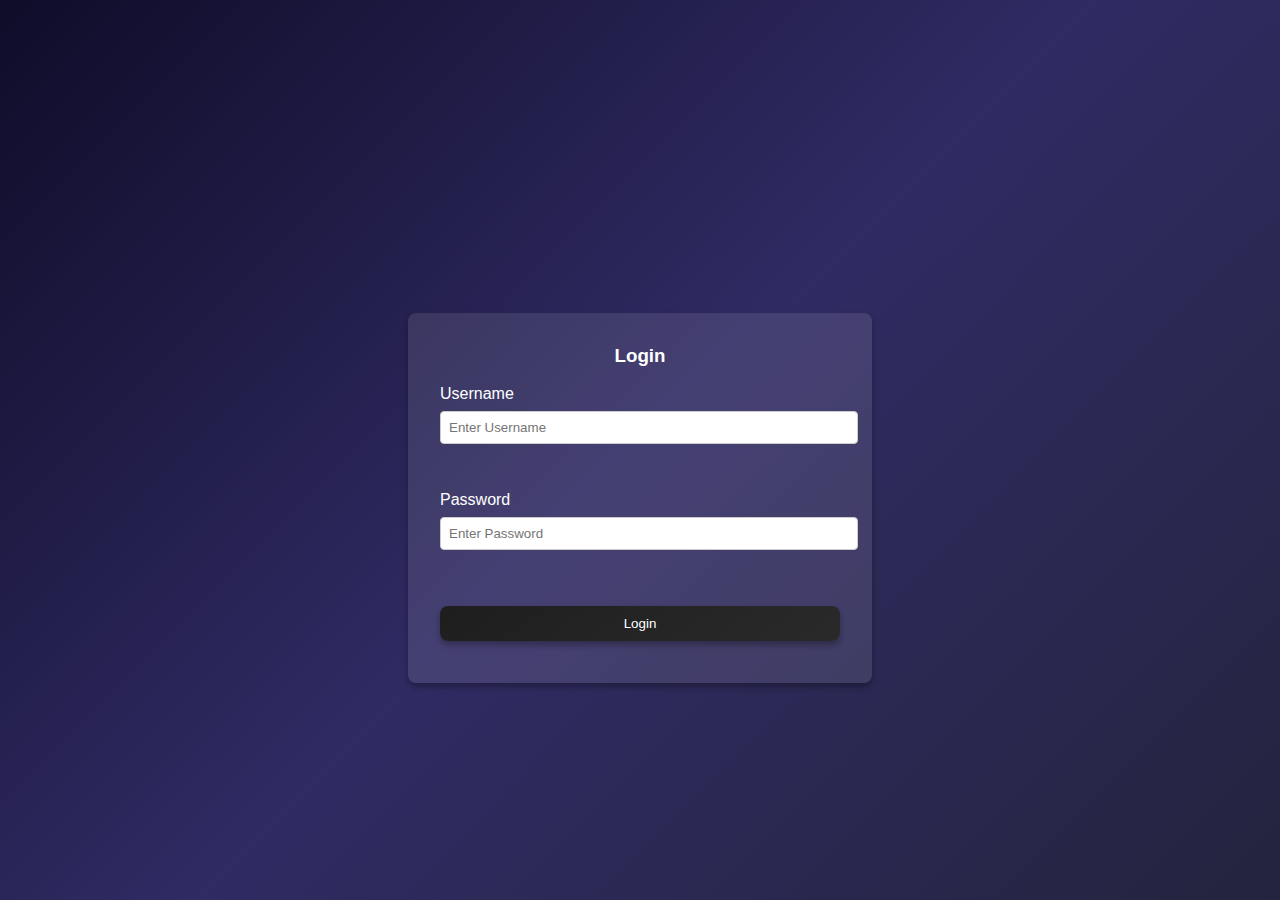
<file: index.html>
<!DOCTYPE html>
<html lang="en">

<head>
    <meta charset="UTF-8">
    <meta name="viewport" content="width=device-width, initial-scale=1.0">
    <title>Mobile Store Management | Login</title>
    <link rel="stylesheet" href="asset/css/login.css">
    <link rel="stylesheet" href="https://cdnjs.cloudflare.com/ajax/libs/font-awesome/6.5.2/css/all.min.css"
        integrity="sha512-SnH5WK+bZxgPHs44uWIX+LLJAJ9/2PkPKZ5QiAj6Ta86w+fsb2TkcmfRyVX3pBnMFcV7oQPJkl9QevSCWr3W6A=="
        crossorigin="anonymous" referrerpolicy="no-referrer" />
    <link rel="shortcut icon" href="asset/image/Favicon/favicon.jpeg" type="image/x-icon">
</head>

<body>
    <nav class="navbar" style="display: none;"></nav>


    <form class="loginForm" onsubmit="return validateLogin()">
        <h3>Login</h3>
        <div class="inputs">
            <label for="username">Username</label>
            <input type="text" id="username" placeholder="Enter Username" required>
            <p class="validationUsername"></p>

            <label for="password">Password</label>
            <input type="password" id="password" placeholder="Enter Password" required>
            <p class="validationPassword"></p>

            <button type="submit">Login</button>

        </div>
    </form>

    <button class="createUserButton" onclick="clickUser()" style="display: none;">New User<i class="fa-solid fa-user"></i>
    </button>

    <form class="adminForm" style="display: none;" onsubmit="return saveAdminSettings()">
        <h3>Admin Panel</h3>
        <div class="inputs">
            <label for="adminUsername">Name of the user</label>
            <input type="text" id="adminUsername" placeholder="Enter User Name" required><br>

            <label for="adminEmail">Email ID of the user</label>
            <input type="email" id="adminEmail" placeholder="Enter User Email" required><br>

            <label for="adminPassword">Password of the user</label>
            <input type="password" id="adminPassword" placeholder="Enter User Password" required><br>

            <label for="mobilePage">Mobile Page</label>
            <input type="checkbox" id="mobilePage">  <br>

            <label for="customerPage"> Customer Page</label>
            <input type="checkbox" id="customerPage">  <br>

            <label for="purchasePage">Purchase Page</label>
            <input type="checkbox" id="purchasePage">  <br>

            <label for="salePage">Sale Page</label>
            <input type="checkbox" id="salePage">  <br>

            <label for="reportPage">Report Page</label>
            <input type="checkbox" id="reportPage">  <br>

            <button type="submit">Save</button>
        </div>
    </form>

    <table class="userTable" style="display: none;">
        <thead>
            <tr>
                <th>Username</th>
                <th>Email</th>
                <th>Mobile</th>
                <th>Customer</th>
                <th>Purchase</th>
                <th>Sale</th>
                <th>Report</th>
                <th>Actions</th>
            </tr>
        </thead>
        <tbody id="userTableBody">
        </tbody>
    </table>

    <script src="asset/js/login.js"></script>
</body>

</html>
</file>
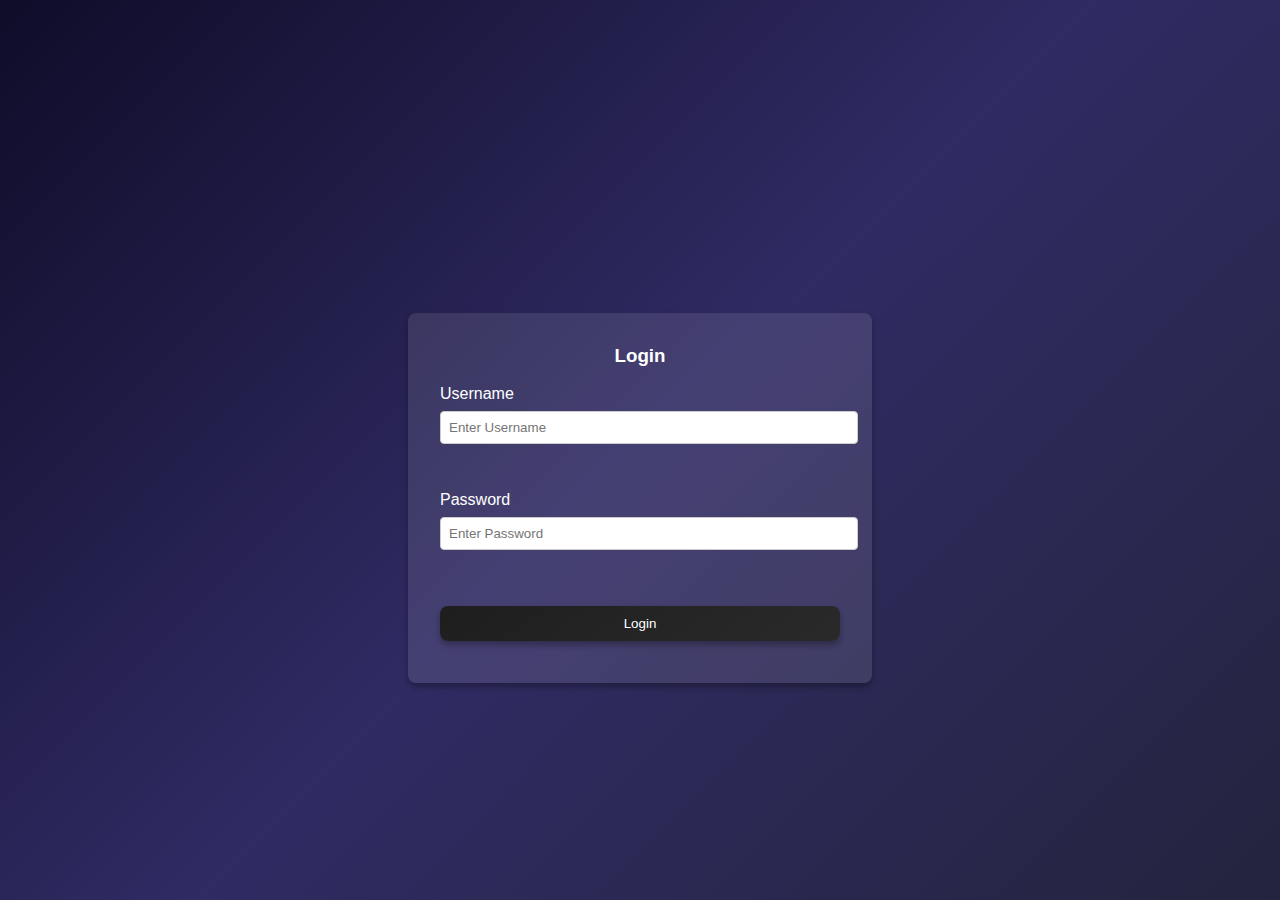
<file: asset/html/customer.html>
<!DOCTYPE html>
<html lang="en">

<head>
    <meta charset="UTF-8">
    <meta name="viewport" content="width=device-width, initial-scale=1.0">
    <title>Mobile Store Management | Customer</title>
    <link rel="stylesheet" href="../css/customer.css">
    <link rel="stylesheet" href="https://cdnjs.cloudflare.com/ajax/libs/font-awesome/6.5.2/css/all.min.css"
        integrity="sha512-SnH5WK+bZxgPHs44uWIX+LLJAJ9/2PkPKZ5QiAj6Ta86w+fsb2TkcmfRyVX3pBnMFcV7oQPJkl9QevSCWr3W6A=="
        crossorigin="anonymous" referrerpolicy="no-referrer" />

</head>

<body onload="readAll()">
    <div class="navbar">
      
    </div>

    <button class="createCustomerButton" onclick="clickCustomer()">New Customer<i class="fa-solid fa-user"></i>
    </button>
    <form class="customerCreateForm">
        <br>
        <h3>Create Customer Form </h3><br>
        
        <div class="inputs">
            <!-- <input type="radio" class="typePerson" value="Vendor">Vendor<br>    -->

            <label>Customer Name</label>
            <input type="text" name="cName" class="cName" placeholder="Enter Customer Name" required>
            <p class="validationcustomerName"></p>
            <label>Email Id</label>
            <input type="email" name="cEmail" class="cEmail" placeholder="Enter Email Id" required>
            <p class="validationcustomerEmail"></p>
            <label>Mobile Number</label>
            <input type="tel"   name="cNumber" class="cNumber"
                placeholder="Enter Mobile Number" maxlength="10" pattern="[0-9]{10}" required>
                <p class="validationcustomerNumber"></p>
                <div class="typePersonContainer">
                    <input type="checkbox" class="typePerson" value="Vendor" id="vendor">
                    <label for="vendor" class="typePersonLabel">Is Vendor</label>
                </div>
            <button type="button" onclick="createCustomer()">Create</button>
            <button><a href="customer.html">Cancel</a></button>
        </div>


    </form>

    <form class="customerUpdateForm">
        <br>
        <h3>Customer Update Form </h3><br>
        
        <div class="inputs">
        <input type="hidden" name="ucId" class="ucId">
        <label>Update Customer Name</label>
        <input type="text" name="ucName" class="ucName" placeholder="Enter Customer Name">
        <p class="validationcustomerUpdateName"></p>
        <label>Update Email Id</label>
        <input type="email" name="ucEmail" class="ucEmail" placeholder="Enter Email Id">
        <p class="validationcustomerUpdateEmail"></p>
        <label>Update Mobile Number</label>
        <input type="tel" maxlength="10" name="ucNumber" class="ucNumber" placeholder="Enter Mobile Number">
        <p class="validationcustomerupdateNumber"></p>
        <div class="typePersonContainer">
            <input type="checkbox" class="typePersonUpdate" value="Vendor" id="vendor">
            <label for="vendor" class="typePersonLabel"> Is Vendor</label>
        </div>
        <button type="button" onclick="updateCustomer()">Update</button>
        <button><a href="customer.html">Cancel</a></button>
    </div>

    </form>
    <!-- <p id="success-message">Successful</p> -->





    <table class="customerDetailsTable">
        <div class="customerDetailsTitle">Customer Details</div>

        <thead>
            <th>Person</th>
            <th>Name</th>
            <th>Email Id</th>
            <th>Mobile Number</th>
            <th>Action</th>
        <tbody class="tableCustomer">

        </tbody>
        </thead>
    </table>


    <script src="../js/navbar.js"></script>
    <script src="../js/customer.js"></script>


</body>

</html>
</file>
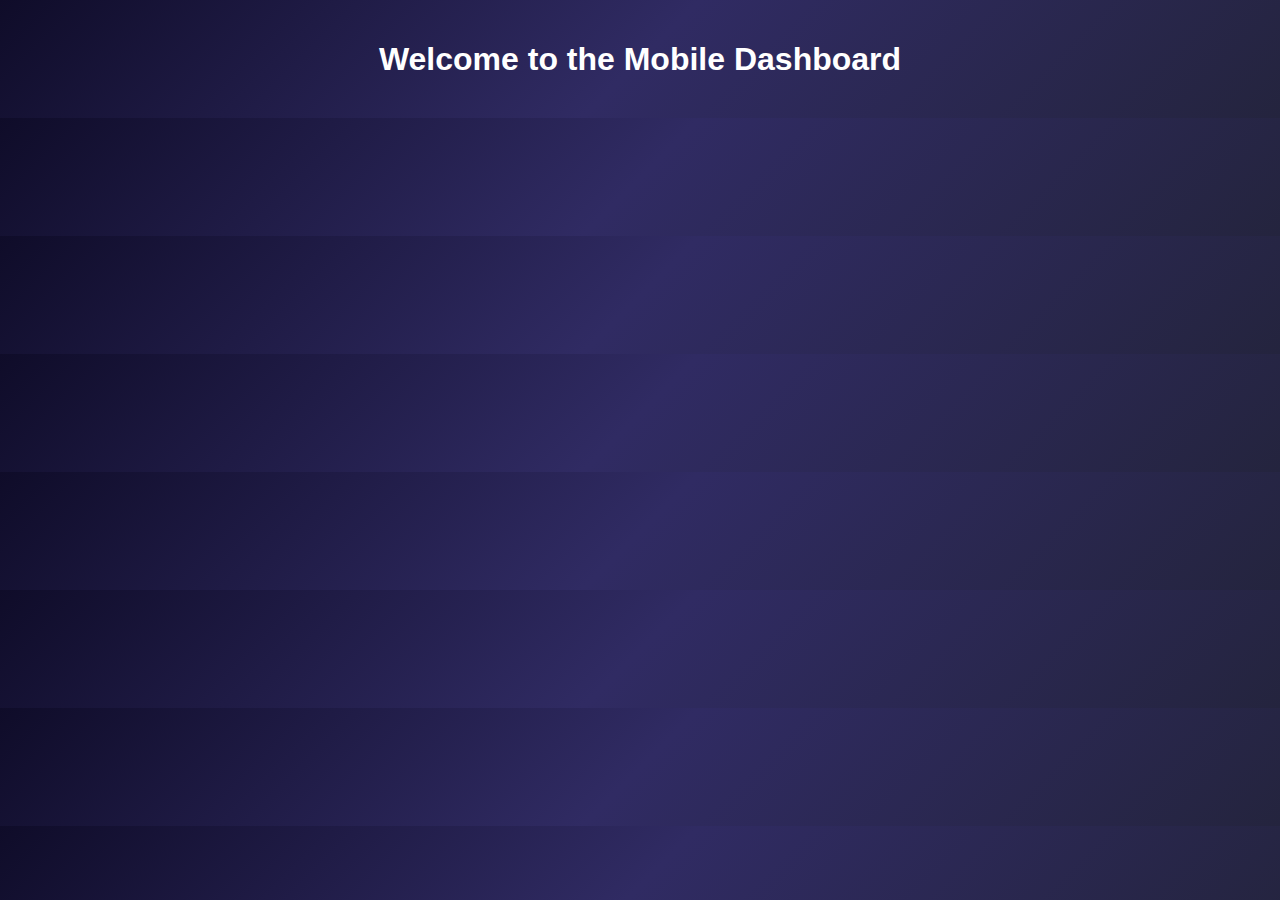
<file: asset/html/desbord.html>
<!DOCTYPE html>
<html lang="en">
<head>
    <meta charset="UTF-8">
    <meta name="viewport" content="width=device-width, initial-scale=1.0">
    <title>Mobile Store Management | Dashboard</title>
    <link rel="stylesheet" href="../css/desbord.css">
    <link rel="stylesheet" href="https://cdnjs.cloudflare.com/ajax/libs/font-awesome/6.5.2/css/all.min.css" integrity="sha512-SnH5WK+bZxgPHs44uWIX+LLJAJ9/2PkPKZ5QiAj6Ta86w+fsb2TkcmfRyVX3pBnMFcV7oQPJkl9QevSCWr3W6A==" crossorigin="anonymous" referrerpolicy="no-referrer" />
</head>
<body>
    <div class="dashboard-container">
        <h1 class="DashboardTitile">Welcome to the Mobile Dashboard</h1>
        <div class="card-container" id="card-container">
        </div>
    </div>

  
    <script src="../js/dasbord.js"></script>
</body>
</html>
</file>
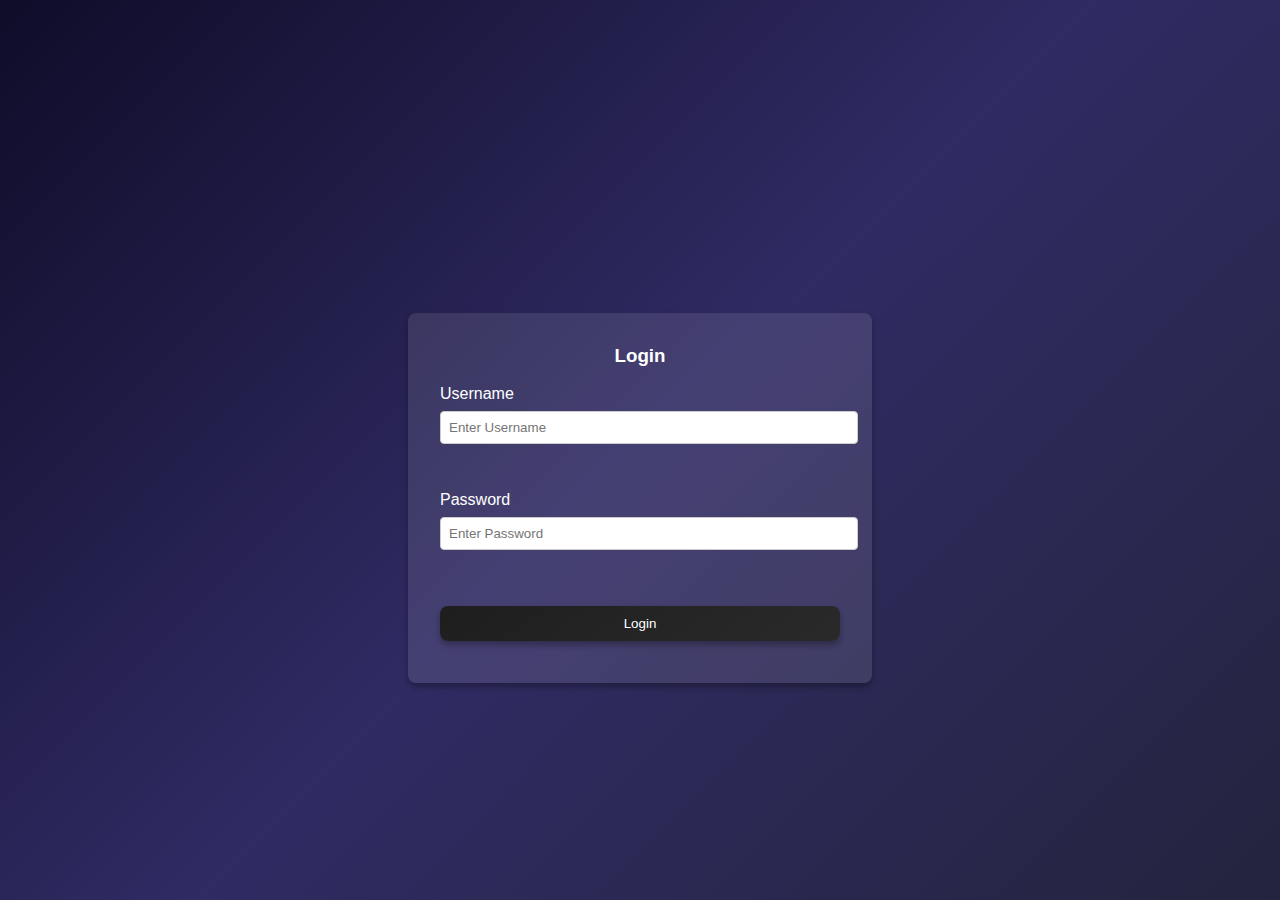
<file: asset/html/mobile.html>
<!DOCTYPE html>
<html lang="en">
<head>
    <meta charset="UTF-8">
    <meta name="viewport" content="width=device-width, initial-scale=1.0">
    <title>Mobile Store Management | Mobile</title>
    <link rel="stylesheet" href="../css/mobile.css">
    <link rel="stylesheet" href="https://cdnjs.cloudflare.com/ajax/libs/font-awesome/6.5.2/css/all.min.css" integrity="sha512-SnH5WK+bZxgPHs44uWIX+LLJAJ9/2PkPKZ5QiAj6Ta86w+fsb2TkcmfRyVX3pBnMFcV7oQPJkl9QevSCWr3W6A==" crossorigin="anonymous" referrerpolicy="no-referrer" />
</head>
<body onload="readAll()">
    <div class="navbar">
       
    </div>

    <button class="createMobileButton" onclick="clickMobile()">New Mobile <i class="fa-solid fa-mobile"></i></button>

    <form class="mobileCreateForm">
        <br>
        <h3>Create Mobile Form </h3><br>
        <div class="inputs">
            <label>Mobile Name</label>
            <input type="text" name="mName" class="mName" placeholder="Enter Mobile Name" autocomplete="off">
            <p class="validationMobileName"></p>
            <label>Mobile Quantity</label>
            <input type="number" name="mQuntitity" class="mQuntitity" placeholder="Enter Mobile Quantity" autocomplete="off">
            <p class="validationMobileQuntitity"></p>
            <label>Mobile Price</label>
            <input type="number" name="mPrice" class="mPrice" placeholder="Enter Mobile Price" autocomplete="off">
            <p class="validationMobilePrice"></p>
            <label>Mobile Images</label>
            <input type="file" name="mImages" class="mImages" multiple>
            <p class="validationMobileImages"></p>
            <button type="button" onclick="createMobile()">Create</button>
            <button><a href="mobile.html">Cancel</a></button>
        </div>
    </form>

    <form class="mobileUpdateForm">
        <br>
        <h3>Mobile Update Form </h3><br>
        <div class="inputs">
            <input type="hidden" name="umId" class="umId">
            <label>Update Mobile Name</label>
            <input type="text" name="umName" class="umName" placeholder="Enter Mobile Name" autocomplete="off">
            <p class="validationUpdateMobileName"></p>
            <label>Update Mobile Quantity</label>
            <input type="number" name="umQuntitity" class="umQuntitity" placeholder="Enter Mobile Quantity" autocomplete="off">
            <p class="validationUpdateMobileQuntitity"></p>
            <label>Update Mobile Price</label>
            <input type="number" name="umPrice" class="umPrice" placeholder="Enter Mobile Price" autocomplete="off">
            <p class="validationUpdateMobilePrice"></p>
            <label>Update Mobile Images</label>
            <input type="file" name="umImages" class="umImages" multiple>
            <p class="validationUpdateMobileImages"></p>
            <button type="button" onclick="updateMobile()">Update</button>
            <button><a href="mobile.html">Cancel</a></button>
        </div>
    </form>

    <table class="mobileDetailsTable">
        <div class="mobileDetailsTitle">Mobile Details</div>
        <thead>
            <tr>
                <th class="imageTh">Image</th>
                <th>Name</th>
                <th>Quantity</th>
                <th>Price</th>
                <th>Action</th>
            </tr>
        </thead>
        <tbody class="tableMobile">
        </tbody>
    </table>

    <div id="imageModal" class="modal">
        <span class="close" onclick="closeModal()">&times;</span>
        <img  id="modalImage">
        <a class="prev" onclick="changeSlide(-1)">&#10094;</a>
        <a class="next" onclick="changeSlide(1)">&#10095;</a>
    </div>
    <script src="../js/navbar.js"></script>

    <script src="../js/mobile.js"></script>
</body>
</html>
</file>
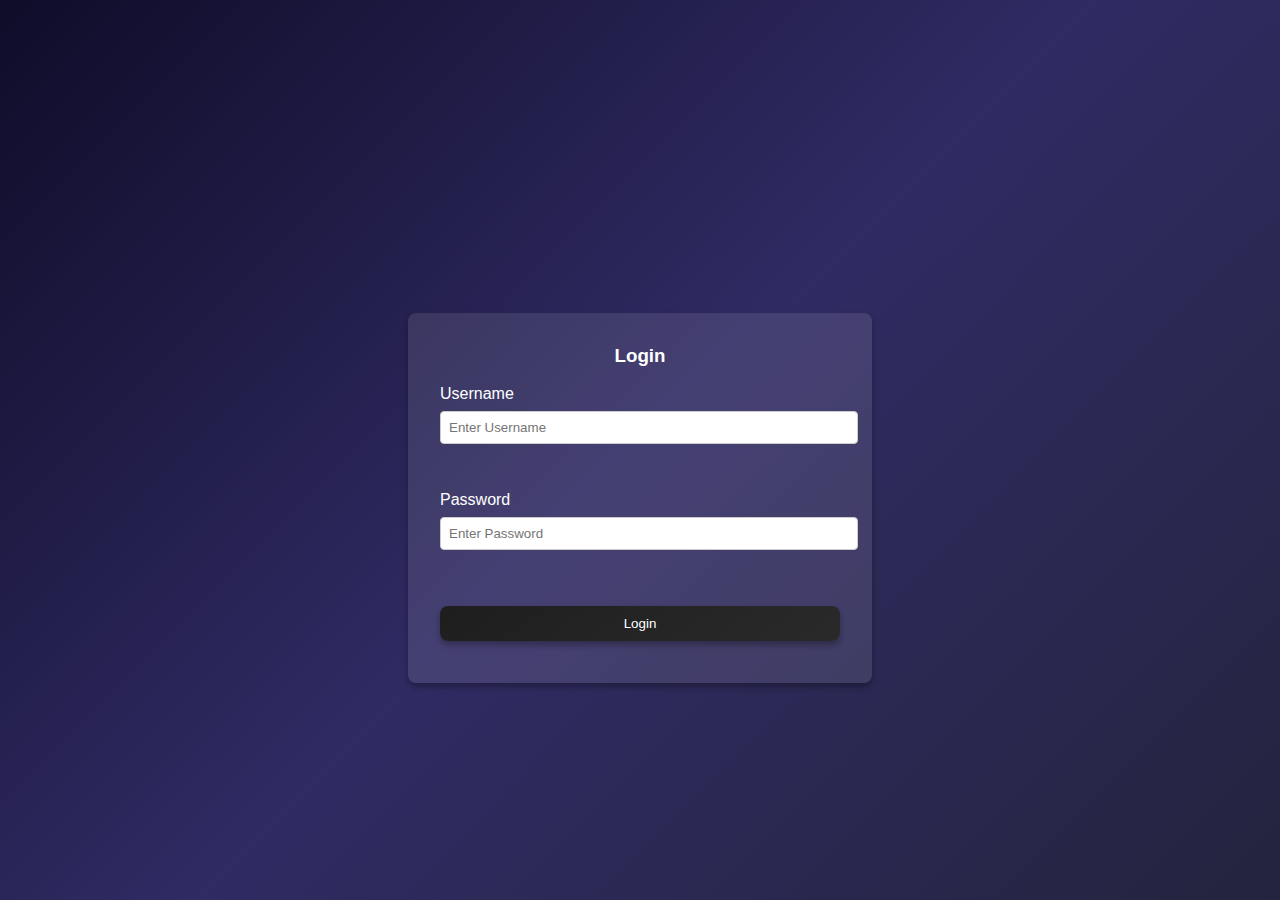
<file: asset/html/purchase.html>
<!DOCTYPE html>
<html lang="en">

<head>
    <meta charset="UTF-8">
    <meta name="viewport" content="width=device-width, initial-scale=1.0">
    <title>Mobile Store Management | Purchase</title>
    <link rel="stylesheet" href="../css/purchase.css">
    <link rel="stylesheet" href="https://cdnjs.cloudflare.com/ajax/libs/font-awesome/6.5.2/css/all.min.css"
        integrity="sha512-SnH5WK+bZxgPHs44uWIX+LLJAJ9/2PkPKZ5QiAj6Ta86w+fsb2TkcmfRyVX3pBnMFcV7oQPJkl9QevSCWr3W6A=="
        crossorigin="anonymous" referrerpolicy="no-referrer" />

</head>

<body>
    <div class="navbar">
    


    </div>
    <button class="createPurchaseButton" onclick="clickPurchase()">New Purchase<i class="fa-solid fa-user"></i>
    </button>
    <form class="purchaseForm" style="display: none;">
        <br>
        <h3>Mobile Purchase Form </h3><br>

        <label>Vendor Select</label>
        <input type="text" list="datalistVendor" id="vendorInput" placeholder="Search Vendor Name...">
        <div class="vandorValidation"></div>
        <datalist id="datalistVendor">
        </datalist>
        <label>Date</label>
        <input type="date" id="purchaseDate">
        <div class="dateValidation"></div>

        <datalist id="datalistMobile">
        </datalist>

        <table>
            <thead>
                <th>Mobile</th>
                <th>Quantity</th>
                <th>Unit Price</th>
                <th>Total Price</th>
                <th>Action</th>
            </thead>
            <tbody class="parchesTable">
                <tr id="addProductTitleRow">
                    <td>
                        <a id="addProductTitle" onclick="showInputFild()">Add Product</a>
                        <input type="text" list="datalistMobile" id="mobileInput" placeholder="Search Mobile Name..."
                            oninput="myPurchesProduct(this.value)" style="display: none;">
                    </td>
                </tr>
            </tbody>
        </table>
        <h3>Total Amount: <span id="totalAmount">0</span></h3>
        <button type="button" class="purchaseSave"><i class="fa-solid fa-floppy-disk"></i></button>
        <button type="button" class="purchaseCancel" onclick=" window.location.href = 'purchase.html'"><i
                class="fa-solid fa-ban"></i></button>
    </form>
    <div class="bgSame">
        <table class="vendorPurchasTable2">
            <thead>
                <tr>
                    <th>Vendor Name</th>
                    <th>Total Amount</th>
                    <th>Action</th>
                </tr>
            </thead>

            <tbody class="vendorPurchasTable">
            </tbody>
        </table>
    </div>

    
        <div id="purchaseDetailsDisplay" style="display: none;">
            <h3>Purchase Details</h3>
            <p><strong>Vendor:</strong> <span id="detailVendor"></span></p>
            <p><strong>Date:</strong> <span id="detailDate"></span></p>
            <p><strong>Total Amount:</strong> <span id="detailTotalAmount"></span></p>
            <h4>Products:</h4>
            <table id="detailProductsTable">
                <thead>
                    <tr>
                        <th>Mobile Name</th>
                        <th>Quantity</th>
                        <th>Unit Price</th>
                        <th>Total Price</th>
                    </tr>
                </thead>
                <tbody>
                    <!-- Product details will be dynamically added here -->
                </tbody>
            </table>
        </div>
        <script src="../js/navbar.js"></script>

    <script src="../js/purchase.js"></script>


</body>

</html>
</file>
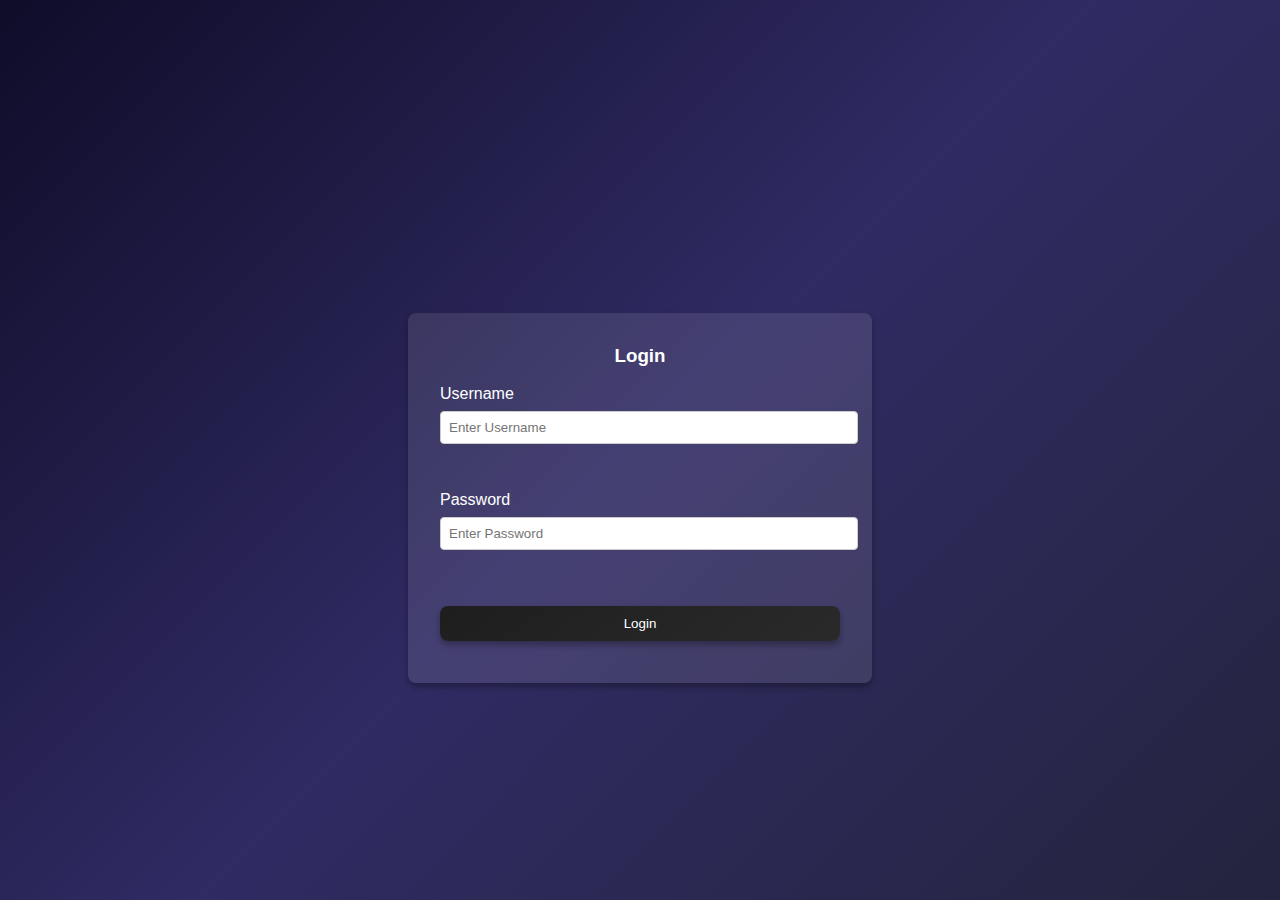
<file: asset/html/report.html>
<!DOCTYPE html>
<html lang="en">

<head>
    <meta charset="UTF-8">
    <meta name="viewport" content="width=device-width, initial-scale=1.0">
    <title>Mobile Store Management | Report</title>
    <link rel="stylesheet" href="../css/report.css">
    <link rel="stylesheet" href="https://cdnjs.cloudflare.com/ajax/libs/font-awesome/6.5.2/css/all.min.css"
        integrity="sha512-SnH5WK+bZxgPHs44uWIX+LLJAJ9/2PkPKZ5QiAj6Ta86w+fsb2TkcmfRyVX3pBnMFcV7oQPJkl9QevSCWr3W6A=="
        crossorigin="anonymous" referrerpolicy="no-referrer" />
</head>

<body>
    <div class="navbar">
     
    </div>
    
    <div class="reportBox">
        <h3>Sales Report</h3>
        <table id="reportTable">
            <thead>
                <tr>
                    <th>Mobile Name</th>
                    <th>Total Quantity</th>
                    <th>Total Price</th>
                    <th>Profit/Loss</th>
                </tr>
            </thead>
            <tbody id="reportTableBody">
            </tbody>
        </table>
        <h3>Total Profit/Loss: <span id="totalProfitLoss">0</span></h3>
    </div>
    <script src="../js/navbar.js"></script>

    <script src="../js/report.js"></script>
</body>

</html>
</file>
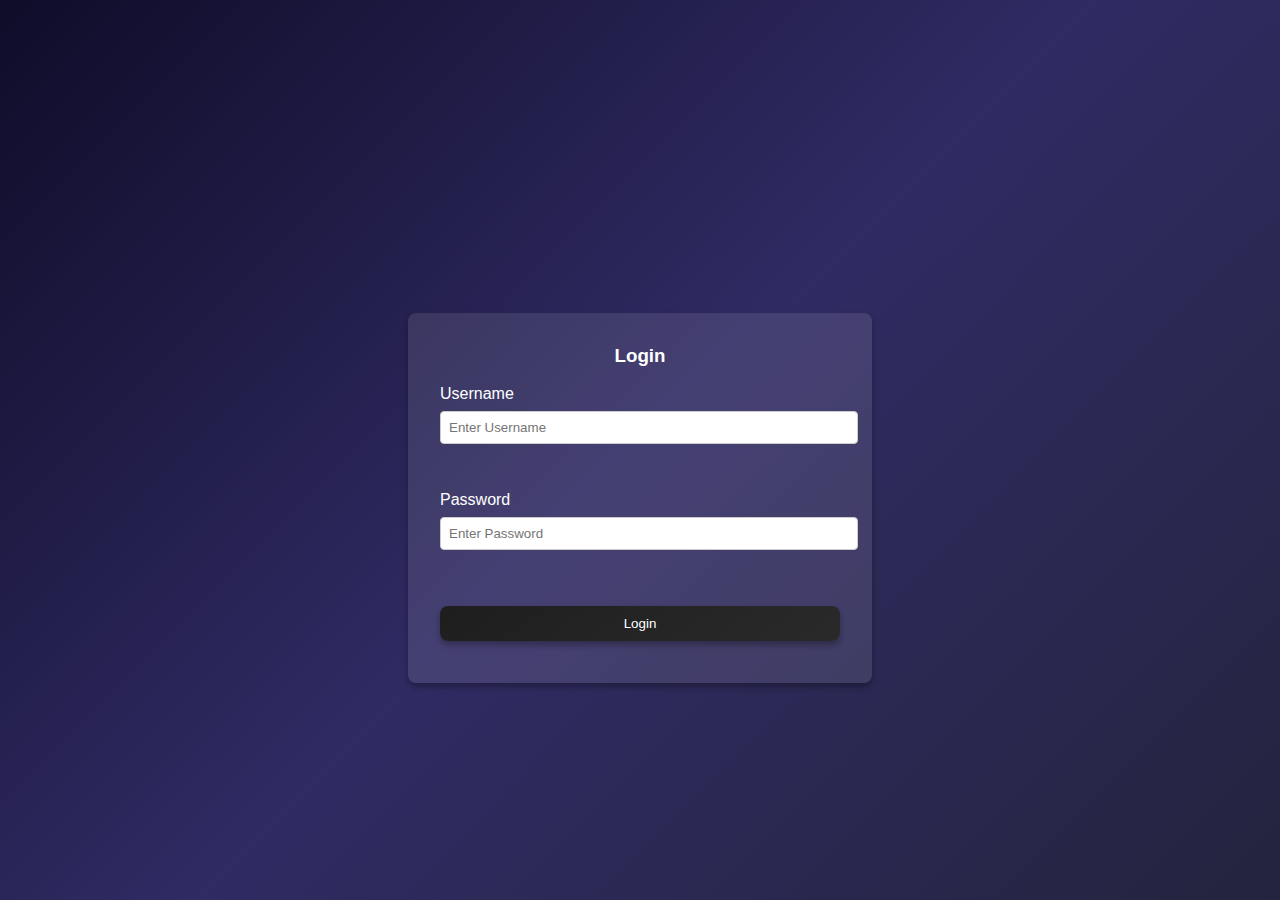
<file: asset/html/sale.html>
<!DOCTYPE html>
<html lang="en">

<head>
    <meta charset="UTF-8">
    <meta name="viewport" content="width=device-width, initial-scale=1.0">
    <title>Mobile Store Management | Sale</title>
    <link rel="stylesheet" href="../css/sale.css">
    <link rel="stylesheet" href="https://cdnjs.cloudflare.com/ajax/libs/font-awesome/6.5.2/css/all.min.css"
        integrity="sha512-SnH5WK+bZxgPHs44uWIX+LLJAJ9/2PkPKZ5QiAj6Ta86w+fsb2TkcmfRyVX3pBnMFcV7oQPJkl9QevSCWr3W6A=="
        crossorigin="anonymous" referrerpolicy="no-referrer" />
</head>

<body>
    <div class="navbar">
      

    </div>
    <button class="createSaleButton" onclick="clickSale()">New Sale <i class="fa-solid fa-user"></i>
    </button>
    <form class="saleForm" style="display: none;">
        <br>
        <h3>Mobile Sale Form</h3><br>

        <label>Customer Select</label>
        <input type="text" list="datalistCustomer" id="customerInput" placeholder="Search Customer Name...">
        <div class="customerValidation"></div>
        <datalist id="datalistCustomer">
        </datalist>
        <label>Date</label>
        <input type="date" id="saleDate">
        <div class="dateValidation"></div>

        <datalist id="datalistMobile">
        </datalist>

        <table>
            <thead>
                <tr>
                    <th>Mobile</th>
                    <th>Quantity</th>
                    <th>Unit Price</th>
                    <th>Original Price</th>
                    <th>Total Price</th>
                    <th>Profit/Loss</th>
                    <th>Action</th>
                </tr>
            </thead>
            <tbody class="salesTable">
                <tr id="addProductTitleRow">
                    <td>
                        <a id="addProductTitle" onclick="showInputField()">Add Product</a>
                        <input type="text" list="datalistMobile" id="mobileInput" placeholder="Search Mobile Name..."
                            oninput="mySalesProduct(this.value)" style="display: none;">
                    </td>
                </tr>
            </tbody>
        </table>
        
        <h3>Total Amount: <span id="totalAmount">0</span></h3>
        <button type="button" class="saleSave"><i class="fa-solid fa-floppy-disk"></i></button>
        <button type="button" class="saleCancel" onclick=" window.location.href = 'sale.html'"><i
                class="fa-solid fa-ban"></i></button>
    </form>
    <div class="bgSame">
        <table class="customerSalesTable2">
            <thead>
                <tr>
                    <th>Customer Name</th>
                    <th>Total Amount</th>
                    <th>Action</th>
                </tr>
            </thead>

            <tbody class="customerSalesTable">
            </tbody>
        </table>
    </div>

    <div id="saleDetailsDisplay" style="display: none;">
        <h3>Sale Details</h3>
        <p><strong>Customer:</strong> <span id="detailCustomer"></span></p>
        <p><strong>Date:</strong> <span id="detailDate"></span></p>
        <p><strong>Total Amount:</strong> <span id="detailTotalAmount"></span></p>
        <h4>Products:</h4>
        <table id="detailProductsTable">
            <thead>
                <tr>
                    <th>Mobile Name</th>
                    <th>Quantity</th>
                    <th>Unit Price</th>
                    <th>Total Price</th>
                </tr>
            </thead>
            <tbody>
            </tbody>
        </table>
    </div>
    <script src="../js/navbar.js"></script>
    <script src="../js/sale.js"></script>
    
</body>

</html>
</file>
<file: asset/css/login.css>
/* General Styles */
body {
    font-family: Arial, sans-serif;
    background: linear-gradient(135deg, #0f0c29, #302b63, #24243e);
    color: #fff;
    margin: 0;
    padding: 0;
    display: flex;
    justify-content: center;
    align-items: center;
    flex-direction: column;
    min-height: 100vh;
}

h3 {
    color: #fff;
}
/* Navbar Styles */
.navbar {
    width: 100%;
    background: rgba(255, 255, 255, 0.1);
    display: flex;
    justify-content: center;
    padding: 1rem 0;
    box-shadow: 0 4px 6px rgba(0, 0, 0, 0.3);
    position: fixed;
    top: 0;
    left: 0;
    z-index: 1000;
}

.navbar a {
    color: #fff;
    text-decoration: none;
    padding: 0.5rem 1rem;
    transition: all 0.3s ease;
}

.navbar a:hover {
    background: rgba(255, 255, 255, 0.3);
    border-radius: 4px;
    transform: scale(1.1);
}


/* Form Styles */
form {
    background: rgba(255, 255, 255, 0.1);
    padding: 2rem;
    border-radius: 8px;
    box-shadow: 0 4px 6px rgba(0, 0, 0, 0.3);
    display: flex;
    flex-direction: column;
    align-items: center;
    width: 25rem;
    margin-top: 6rem; /* To adjust for the fixed navbar */
}

form h3 {
    margin-top: 0;
}

form .inputs {
    display: flex;
    flex-direction: column;
    width: 100%;
}

form .inputs label {
    margin-bottom: 0.5rem;
    color: #fff;
}

form .inputs input {
    padding: 0.5rem;
    margin-bottom: 1rem;
    border: 1px solid #ccc;
    border-radius: 4px;
    width: 100%;
}

/* Button Styles */
button {
    background: linear-gradient(145deg, #1e1e1e, #2a2a2a);
    color: #fff;
    border: none;
    padding: 10px 20px;
    margin: 10px 0;
    border-radius: 8px;
    box-shadow: 0 4px 6px rgba(0, 0, 0, 0.3);
    cursor: pointer;
    transition: all 0.3s ease;
}

button:hover {
    transform: translateY(-5px);
    box-shadow: 0 6px 8px rgba(0, 0, 0, 0.4);
}

button a {
    color: inherit;
    text-decoration: none;
}

/* Validation Messages */
.validationUsername,
.validationPassword {
    color: #ff6b6b;
    font-size: 0.9rem;
    margin-bottom: 1rem;
}

/* Table Styles */
table {
    margin-top: 2rem;
    border-collapse: collapse;
    width: 80%;
    color: #fff;
}

table th, table td {
    border: 1px solid #fff;
    padding: 0.5rem;
    text-align: center;
}

table th {
    background:rgba(255, 255, 255, 0.2);
}
table tr:hover {
    background: rgba(255, 255, 255, 0.1);
}

table td button {
    margin: 0 5px;
    padding: 5px 10px;
    background-color: #444;
    color: #fff;
    border: none;
    border-radius: 4px;
    cursor: pointer;
}

table td button:hover {
    background-color: #666;
}


label{
    width: fit-content;
}


#mobilePage,#customerPage,#purchasePage,#salePage,#reportPage{
    width: fit-content;
    margin-left: 50%;
    margin-top: -20px;
}
</file>
<file: asset/css/customer.css>
/* General Styles */
body {
    font-family: Arial, sans-serif;
    background: linear-gradient(135deg, #0f0c29, #302b63, #24243e);
    color: #fff;
    margin: 0;
    padding: 0;
    display: flex;
    justify-content: center;
    align-items: center;
    flex-direction: column;
    min-height: 100vh;
}

h3 {
    color: #fff;
}

/* Navbar Styles */
.navbar {
    width: 100%;
    background: rgba(255, 255, 255, 0.1);
    display: flex;
    justify-content: center;
    padding: 1rem 0;
    box-shadow: 0 4px 6px rgba(0, 0, 0, 0.3);
    position: fixed;
    top: 0;
    left: 0;
    z-index: 1000;
}

.navbar a {
    color: #fff;
    text-decoration: none;
    padding: 0.5rem 1rem;
    transition: all 0.3s ease;
}

.navbar a:hover {
    background: rgba(255, 255, 255, 0.3);
    border-radius: 4px;
    transform: scale(1.1);
}



/* Button Styles */
button {
    background: linear-gradient(145deg, #1e1e1e, #2a2a2a);
    color: #fff;
    border: none;
    padding: 10px 20px;
    margin: 10px 0;
    border-radius: 8px;
    box-shadow: 0 4px 6px rgba(0, 0, 0, 0.3);
    cursor: pointer;
    transition: all 0.3s ease;
}

button:hover {
    transform: translateY(-5px);
    box-shadow: 0 6px 8px rgba(0, 0, 0, 0.4);
}

button a {
    color: inherit;
    text-decoration: none;
}

/* Form Styles */
form {
    background: rgba(255, 255, 255, 0.1);
    padding: 2rem;
    border-radius: 8px;
    box-shadow: 0 4px 6px rgba(0, 0, 0, 0.3);
    display: none;
    margin-top: 6rem; /* To adjust for the fixed navbar */
    width: 25rem;

}

form h3 {
    margin-top: 0;
}

form .inputs {
    display: flex;
    flex-direction: column;
}

form .inputs label {
    margin-bottom: 0.5rem;
    color: #fff;
}

form .inputs input {
    padding: 0.5rem;
    margin-bottom: 1rem;
    border: 1px solid #ccc;
    border-radius: 4px;
}

/* Table Styles */
table {
    width: 90%;
    border-collapse: collapse;
    margin-top: 2rem;
}

table th, table td {
    border: 1px solid #fff;
    padding: 0.5rem;
    text-align: center;
}

table th {
    background: rgba(255, 255, 255, 0.2);
}

.tableCustomer tr:hover {
    background: rgba(255, 255, 255, 0.1);
}

/* Specific Elements */
.createCustomerButton {
    margin: -3rem 0;
    display: inline-block;
    margin-top: 6rem; /* To adjust for the fixed navbar */
}

.customerDetailsTitle {
    margin: 0rem 0;
    font-size: 1.5rem;
    text-align: center;
    margin-top: 6rem; /* To adjust for the fixed navbar */
}

/* Validation Messages */
.validationcustomerName,
.validationcustomerEmail,
.validationcustomerNumber,
.validationcustomerUpdateName,
.validationcustomerUpdateEmail,
.validationcustomerupdateNumber {
    color: #ff6b6b;
    font-size: 0.9rem;
    margin-bottom: 1rem;
}
</file>
<file: asset/css/desbord.css>
/* General styles */
body {
    font-family: Arial, sans-serif;
    margin: 0;
    padding: 0;
    background: linear-gradient(135deg, #0f0c29, #302b63, #24243e);
}


/* Dashboard container */
.dashboard-container {
    padding: 20px;
    text-align: center;
}

.dashboard-container h1 {
    margin-bottom: 20px;
    color: white;
}

/* Card container */
.card-container {
    display: flex;
    flex-wrap: wrap;
    justify-content: center;
}

/* Card styles */
.card {
    background-color: #fff;
    border-radius: 8px;
    box-shadow: 0 2px 4px rgba(0, 0, 0, 0.1);
    margin: 10px;
    padding: 20px;
    text-align: center;
    width: 150px;
}

.card i {
    font-size: 40px;
    color: #007bff;
    margin-bottom: 10px;
}

.card h2 {
    font-size: 20px;
    margin-bottom: 10px;
}

.card p {
    font-size: 14px;
    color: #777;
    margin-bottom: 10px;
}

.card a {
    display: block;
    background-color: #007bff;
    color: #fff;
    text-decoration: none;
    padding: 5px;
    border-radius: 5px;
    margin-top: 10px;
    transition: all 0.3s ease;

}

.card a:hover {
    transform: translateY(-5px);
    box-shadow: 0 6px 8px rgba(0, 0, 0, 0.4);
}
</file>
<file: asset/css/mobile.css>
/* General Styles */
body {
    font-family: Arial, sans-serif;
    background: linear-gradient(135deg, #0f0c29, #302b63, #24243e);
    color: #fff;
    margin: 0;
    padding: 0;
    display: flex;
    justify-content: center;
    align-items: center;
    flex-direction: column;
    min-height: 100vh;
}

h3 {
    color: #fff;
}

/* Navbar Styles */
.navbar {
    width: 100%;
    background: rgba(255, 255, 255, 0.1);
    display: flex;
    justify-content: center;
    padding: 1rem 0;
    box-shadow: 0 4px 6px rgba(0, 0, 0, 0.3);
    position: fixed;
    top: 0;
    left: 0;
    z-index: 1000;
}

.navbar a {
    color: #fff;
    text-decoration: none;
    padding: 0.5rem 1rem;
    transition: all 0.3s ease;
}

.navbar a:hover {
    background: rgba(255, 255, 255, 0.3);
    border-radius: 4px;
    transform: scale(1.1);
}

/* Button Styles */
button {
    background: linear-gradient(145deg, #1e1e1e, #2a2a2a);
    color: #fff;
    border: none;
    padding: 10px 20px;
    margin: 10px 0;
    border-radius: 8px;
    box-shadow: 0 4px 6px rgba(0, 0, 0, 0.3);
    cursor: pointer;
    transition: all 0.3s ease;
}

button:hover {
    transform: translateY(-5px);
    box-shadow: 0 6px 8px rgba(0, 0, 0, 0.4);
}

button a {
    color: inherit;
    text-decoration: none;
}

/* Form Styles */
form {
    background: rgba(255, 255, 255, 0.1);
    padding: 2rem;
    border-radius: 8px;
    box-shadow: 0 4px 6px rgba(0, 0, 0, 0.3);
    display: none;
    margin-top: 6rem; /* To adjust for the fixed navbar */
    width: 25rem;
}

form h3 {
    margin-top: 0;
}

form .inputs {
    display: flex;
    flex-direction: column;
}

form .inputs label {
    margin-bottom: 0.5rem;
    color: #fff;
}

form .inputs input {
    padding: 0.5rem;
    margin-bottom: 1rem;
    border: 1px solid #ccc;
    border-radius: 4px;
    background: rgba(255, 255, 255, 0.1);
    color: #fff;
}

/* Table Styles */
table {
    width: 70%;
    border-collapse: collapse;
    margin-top: 2rem;
}

table th, table td {
    border: 1px solid #fff;
    padding: 0.5rem;
    text-align: center;
}

table th {
    background: rgba(255, 255, 255, 0.2);
}

.tableMobile tr:hover {
    background: rgba(255, 255, 255, 0.1);
}

/* Specific Elements */
.createMobileButton {
    display: inline-block;
    margin-top: 6rem; /* To adjust for the fixed navbar */
}

.mobileDetailsTitle {
    font-size: 1.5rem;
    text-align: center;
    margin-top: 3rem; /* To adjust for the fixed navbar */
}

/* Validation Messages */
.validationMobileName,
.validationMobileQuntitity,
.validationMobilePrice,
.validationUpdateMobileName,
.validationUpdateMobileQuntitity,
.validationUpdateMobilePrice, 
.validationUpdateMobileImage, 
.validationMobileImage {
    color: #ff6b6b;
    font-size: 0.9rem;
    margin-bottom: 1rem;
    margin-top: -0.7rem;
}

/* Image Modal Styles */
.imageTh {
    width: 100px;
}

.modal {
    display: none;
    position: fixed;
    z-index: 1;
    padding-top: 100px;
    left: 0;
    top: 70px;
    width: 100%;
    height: 100%;
    overflow: auto;
    background-color: rgba(0, 0, 0, 0.9);
}

#modalImage {
    margin: auto;
    display: block;
    width: 30%;
    max-width: 700px;
}

.close {
    position: absolute;
    top: 15px;
    right: 35px;
    color: #f1f1f1;
    font-size: 40px;
    font-weight: bold;
    transition: 0.3s;
}

.close:hover,
.close:focus {
    color: #bbb;
    text-decoration: none;
    cursor: pointer;
}

.prev,
.next {
    cursor: pointer;
    position: absolute;
    top: 35%;
    width: auto;
    padding: 16px;
    margin-top: -22px;
    color: white;
    font-weight: bold;
    font-size: 20px;
    transition: 0.3s;
    user-select: none;
}

.prev {
    left: 0;
}

.next {
    right: 0;
}

.prev:hover,
.next:hover {
    background-color: rgba(0, 0, 0, 0.8);
}
</file>
<file: asset/css/purchase.css>
/* General Styles */
body {
    font-family: Arial, sans-serif;
    background: linear-gradient(135deg, #0f0c29, #302b63, #24243e);
    color: #fff;
    margin: 0;
    padding: 0;
    display: flex;
    justify-content: center;
    align-items: center;
    flex-direction: column;
    min-height: 100vh;
}

h3 {
    color: #fff;
}

/* Navbar Styles */
.navbar {
    width: 100%;
    background: rgba(255, 255, 255, 0.1);
    display: flex;
    justify-content: center;
    padding: 1rem 0;
    box-shadow: 0 4px 6px rgba(0, 0, 0, 0.3);
    position: fixed;
    top: 0;
    left: 0;
    z-index: 1000;
}

.navbar a {
    color: #fff;
    text-decoration: none;
    padding: 0.5rem 1rem;
    transition: all 0.3s ease;
}

.navbar a:hover {
    background: rgba(255, 255, 255, 0.3);
    border-radius: 4px;
    transform: scale(1.1);
}

/* Button Styles */
button {
    background: linear-gradient(145deg, #1e1e1e, #2a2a2a);
    color: #fff;
    border: none;
    padding: 10px 20px;
    margin: 10px 0;
    border-radius: 8px;
    box-shadow: 0 4px 6px rgba(0, 0, 0, 0.3);
    cursor: pointer;
    transition: all 0.3s ease;
}

button:hover {
    transform: translateY(-5px);
    box-shadow: 0 6px 8px rgba(0, 0, 0, 0.4);
}

button a {
    color: inherit;
    text-decoration: none;
}

/* Form Styles */
form {
    background: rgba(255, 255, 255, 0.1);
    padding: 2rem;
    border-radius: 8px;
    box-shadow: 0 4px 6px rgba(0, 0, 0, 0.3);
    display: none;
    margin-top: 6rem; /* To adjust for the fixed navbar */
}

form h3 {
    margin-top: 0;
}

form .inputs {
    display: flex;
    flex-direction: column;
}

form .inputs label {
    margin-bottom: 0.5rem;
    color: #fff;
}

form .inputs input {
    padding: 0.5rem;
    margin-bottom: 1rem;
    border: 1px solid #ccc;
    border-radius: 4px;
}

/* Table Styles */
table {
    width: 100%;
    border-collapse: collapse;
    margin-top: 2rem;
    margin-right: 700px;
}

table th, table td {
    border: 1px solid #fff;
    padding: 0.5rem;
    text-align: left;
}

table th {
    background: rgba(255, 255, 255, 0.2);
}

.tableMobile tr:hover {
    background: rgba(255, 255, 255, 0.1);
}

/* Specific Elements */
.createPurchaseButton {
    margin: 2rem 0;
    display: inline-block;
    margin-top: 9rem; /* To adjust for the fixed navbar */
}

.purchaseDetailsTitle {
    margin: 2rem 0;
    font-size: 1.5rem;
    text-align: center;
    margin-top: 6rem; /* To adjust for the fixed navbar */
}

/* Validation Messages */
.validationVendor,
.validationDate {
    color: #ff6b6b;
    font-size: 0.9rem;
    margin-bottom: 1rem;
}
#addProductTitle{
    cursor: pointer;
}
#mobileInput, .editMobileInput{
    width: auto !important;
}
.mobileSelectQnt{
    width: auto !important; 
}
/* Form Styles */


















/* Purchase Form Styles */
.purchaseForm {
    background: rgba(255, 255, 255, 0.1);
    padding: 2rem;
    border-radius: 8px;
    box-shadow: 0 4px 6px rgba(0, 0, 0, 0.3);
    margin-top: 6rem; /* Adjust as needed */
    width: 80%; /* Adjust width as needed */
    max-width: 800px; /* Example of maximum width */
    margin: 2rem auto; /* Centering the form */
}

.purchaseForm h3 {
    margin-top: 0;
    color: #fff;
    text-align: center;
}

.purchaseForm label {
    margin-bottom: 0.5rem;
    color: #fff;
}

.purchaseForm input[type="text"],
.purchaseForm input[type="date"],
.purchaseForm input[type="number"] {
    width: 100%;
    padding: 0.5rem;
    margin-bottom: 1rem;
    border: 1px solid #ccc;
    border-radius: 4px;
    background-color: rgba(255, 255, 255, 0.3);
    color: #333;
}

.purchaseForm input[type="text"]:focus,
.purchaseForm input[type="date"]:focus,
.purchaseForm input[type="number"]:focus {
    outline: none;
    border-color: #66afe9;
}

.purchaseForm table {
    width: 100%;
    border-collapse: collapse;
    margin-top: 1rem;
}

.purchaseForm table th,
.purchaseForm table td {
    border: 1px solid #fff;
    padding: 0.5rem;
    text-align: left;
    color: #fff;
}

.purchaseForm table th {
    background: rgba(255, 255, 255, 0.2);
}

.purchaseForm .parchesTable tr:hover {
    background: rgba(255, 255, 255, 0.1);
}

.purchaseForm .totalAmount {
    font-size: 1.2rem;
    font-weight: bold;
    margin-top: 1rem;
    color: #fff;
}

.purchaseForm .buttonContainer {
    display: flex;
    justify-content: center;
    margin-top: 2rem;
}

.purchaseForm button {
    background: linear-gradient(145deg, #1e1e1e, #2a2a2a);
    color: #fff;
    border: none;
    padding: 10px 20px;
    margin: 0 10px;
    border-radius: 8px;
    box-shadow: 0 4px 6px rgba(0, 0, 0, 0.3);
    cursor: pointer;
    transition: all 0.3s ease;
}

.purchaseForm button:hover {
    transform: translateY(-5px);
    box-shadow: 0 6px 8px rgba(0, 0, 0, 0.4);
}

.purchaseForm .buttonCancel {
    background-color: #cc0000;
}

.purchaseForm .buttonCancel:hover {
    background-color: #ff3333;
}

.purchaseForm .validationMessage {
    color: #ff6b6b;
    font-size: 0.9rem;
    margin-top: 0.5rem;
}

#purchaseDetailsDisplay{
    background: rgba(255, 255, 255, 0.1);
    padding: 2rem;
    border-radius: 8px;
    box-shadow: 0 4px 6px rgba(0, 0, 0, 0.3);
    margin-top: 6rem; /* Adjust as needed */
    width: 80%; /* Adjust width as needed */
    max-width: 800px; /* Example of maximum width */
    margin: 2rem auto; /* Centering the form */

}
.vendorPurchasTable2 tr:hover {
    background: rgba(255, 255, 255, 0.1);
}
</file>
<file: asset/css/report.css>
body {
    font-family: Arial, sans-serif;
    background: linear-gradient(135deg, #0f0c29, #302b63, #24243e);
    color: #fff;
    margin: 0;
    padding: 0;
    display: flex;
    justify-content: center;
    align-items: center;
    flex-direction: column;
    min-height: 100vh;
}

h3 {
    color: #fff;
}

/* Navbar Styles */
.navbar {
    width: 100%;
    background: rgba(255, 255, 255, 0.1);
    display: flex;
    justify-content: center;
    padding: 1rem 0;
    box-shadow: 0 4px 6px rgba(0, 0, 0, 0.3);
    position: fixed;
    top: 0;
    left: 0;
    z-index: 1000;
}

.navbar a {
    color: #fff;
    text-decoration: none;
    padding: 0.5rem 1rem;
    transition: all 0.3s ease;
}

.navbar a:hover {
    background: rgba(255, 255, 255, 0.3);
    border-radius: 4px;
    transform: scale(1.1);
}

.reportBox{
    text-align: center;
}

table {
    width: 100%;
    border-collapse: collapse;
    margin-top: 2rem;
    margin-right: 700px;
}

table th, table td {
    border: 1px solid #fff;
    padding: 0.5rem;
    text-align: left;
}

table th {
    background: rgba(255, 255, 255, 0.2);
}

tr:hover {
    background: rgba(255, 255, 255, 0.1);
}
</file>
<file: asset/css/sale.css>
/* General Styles */
body {
    font-family: Arial, sans-serif;
    background: linear-gradient(135deg, #0f0c29, #302b63, #24243e);
    color: #fff;
    margin: 0;
    padding: 0;
    display: flex;
    justify-content: center;
    align-items: center;
    flex-direction: column;
    min-height: 100vh;
}

h3 {
    color: #fff;
}

/* Navbar Styles */
.navbar {
    width: 100%;
    background: rgba(255, 255, 255, 0.1);
    display: flex;
    justify-content: center;
    padding: 1rem 0;
    box-shadow: 0 4px 6px rgba(0, 0, 0, 0.3);
    position: fixed;
    top: 0;
    left: 0;
    z-index: 1000;
}

.navbar a {
    color: #fff;
    text-decoration: none;
    padding: 0.5rem 1rem;
    transition: all 0.3s ease;
}

.navbar a:hover {
    background: rgba(255, 255, 255, 0.3);
    border-radius: 4px;
    transform: scale(1.1);
}

/* Button Styles */
button {
    background: linear-gradient(145deg, #1e1e1e, #2a2a2a);
    color: #fff;
    border: none;
    padding: 10px 20px;
    margin: 10px 0;
    border-radius: 8px;
    box-shadow: 0 4px 6px rgba(0, 0, 0, 0.3);
    cursor: pointer;
    transition: all 0.3s ease;
}

button:hover {
    transform: translateY(-5px);
    box-shadow: 0 6px 8px rgba(0, 0, 0, 0.4);
}

button a {
    color: inherit;
    text-decoration: none;
}

/* Form Styles */
form {
    background: rgba(255, 255, 255, 0.1);
    padding: 2rem;
    border-radius: 8px;
    box-shadow: 0 4px 6px rgba(0, 0, 0, 0.3);
    display: none;
    margin-top: 6rem; /* To adjust for the fixed navbar */
}

form h3 {
    margin-top: 0;
}

form .inputs {
    display: flex;
    flex-direction: column;
}

form .inputs label {
    margin-bottom: 0.5rem;
    color: #fff;
}

form .inputs input {
    padding: 0.5rem;
    margin-bottom: 1rem;
    border: 1px solid #ccc;
    border-radius: 4px;
}

/* Table Styles */
table {
    width: 100%;
    border-collapse: collapse;
    margin-top: 2rem;
    margin-right: 700px;
}

table th, table td {
    border: 1px solid #fff;
    padding: 0.5rem;
    text-align: left;
}

table th {
    background: rgba(255, 255, 255, 0.2);
}

.tableMobile tr:hover {
    background: rgba(255, 255, 255, 0.1);
}

/* Specific Elements */
.createSaleButton {
    margin: 1rem 0;
    display: inline-block;
    margin-top: 6rem; /* To adjust for the fixed navbar */
}

.saleDetailsTitle {
    margin: 2rem 0;
    font-size: 1.5rem;
    text-align: center;
    margin-top: 6rem; /* To adjust for the fixed navbar */
}

/* Validation Messages */
.validationCustomer,
.validationDate {
    color: #ff6b6b;
    font-size: 0.9rem;
    margin-bottom: 1rem;
}

/* Sale Form Styles */
.saleForm {
    background: rgba(255, 255, 255, 0.1);
    padding: 2rem;
    border-radius: 8px;
    box-shadow: 0 4px 6px rgba(0, 0, 0, 0.3);
    margin-top: 6rem; /* Adjust as needed */
    width: 80%; /* Adjust width as needed */
    max-width: 800px; /* Example of maximum width */
    margin: 2rem auto; /* Centering the form */
}

.saleForm h3 {
    margin-top: 0;
    color: #fff;
    text-align: center;
}

.saleForm label {
    margin-bottom: 0.5rem;
    color: #fff;
}

.saleForm input[type="text"],
.saleForm input[type="date"],
.saleForm input[type="number"] {
    width: 100%;
    padding: 0.5rem;
    margin-bottom: 1rem;
    border: 1px solid #ccc;
    border-radius: 4px;
    background-color: rgba(255, 255, 255, 0.3);
    color: #333;
}

.saleForm input[type="text"]:focus,
.saleForm input[type="date"]:focus,
.saleForm input[type="number"]:focus {
    outline: none;
    border-color: #66afe9;
}

.saleForm table {
    width: 100%;
    border-collapse: collapse;
    margin-top: 1rem;
}

.saleForm table th,
.saleForm table td {
    border: 1px solid #fff;
    padding: 0.5rem;
    text-align: left;
    color: #fff;
}

.saleForm table th {
    background: rgba(255, 255, 255, 0.2);
}

.saleForm .saleTable tr:hover {
    background: rgba(255, 255, 255, 0.1);
}

.saleForm .totalAmount {
    font-size: 1.2rem;
    font-weight: bold;
    margin-top: 1rem;
    color: #fff;
}

.saleForm .buttonContainer {
    display: flex;
    justify-content: center;
    margin-top: 2rem;
}

.saleForm button {
    background: linear-gradient(145deg, #1e1e1e, #2a2a2a);
    color: #fff;
    border: none;
    padding: 10px 20px;
    margin: 0 10px;
    border-radius: 8px;
    box-shadow: 0 4px 6px rgba(0, 0, 0, 0.3);
    cursor: pointer;
    transition: all 0.3s ease;
}

.saleForm button:hover {
    transform: translateY(-5px);
    box-shadow: 0 6px 8px rgba(0, 0, 0, 0.4);
}

.saleForm .buttonCancel {
    background-color: #cc0000;
}

.saleForm .buttonCancel:hover {
    background-color: #ff3333;
}

.saleForm .validationMessage {
    color: #ff6b6b;
    font-size: 0.9rem;
    margin-top: 0.5rem;
}

#addProductTitle{
    cursor: pointer;
}
#mobileInput, .editMobileInput, .mobileSelectQnt, .unitPriceInput{
    width: auto !important;
}

#saleDetailsDisplay{
    background: rgba(255, 255, 255, 0.1);
    padding: 2rem;
    border-radius: 8px;
    box-shadow: 0 4px 6px rgba(0, 0, 0, 0.3);
    margin-top: 6rem; /* Adjust as needed */
    width: 80%; /* Adjust width as needed */
    max-width: 800px; /* Example of maximum width */
    margin: 2rem auto; /* Centering the form */

}
.customerSalesTable2 tr:hover {
    background: rgba(255, 255, 255, 0.1);
}
</file>
